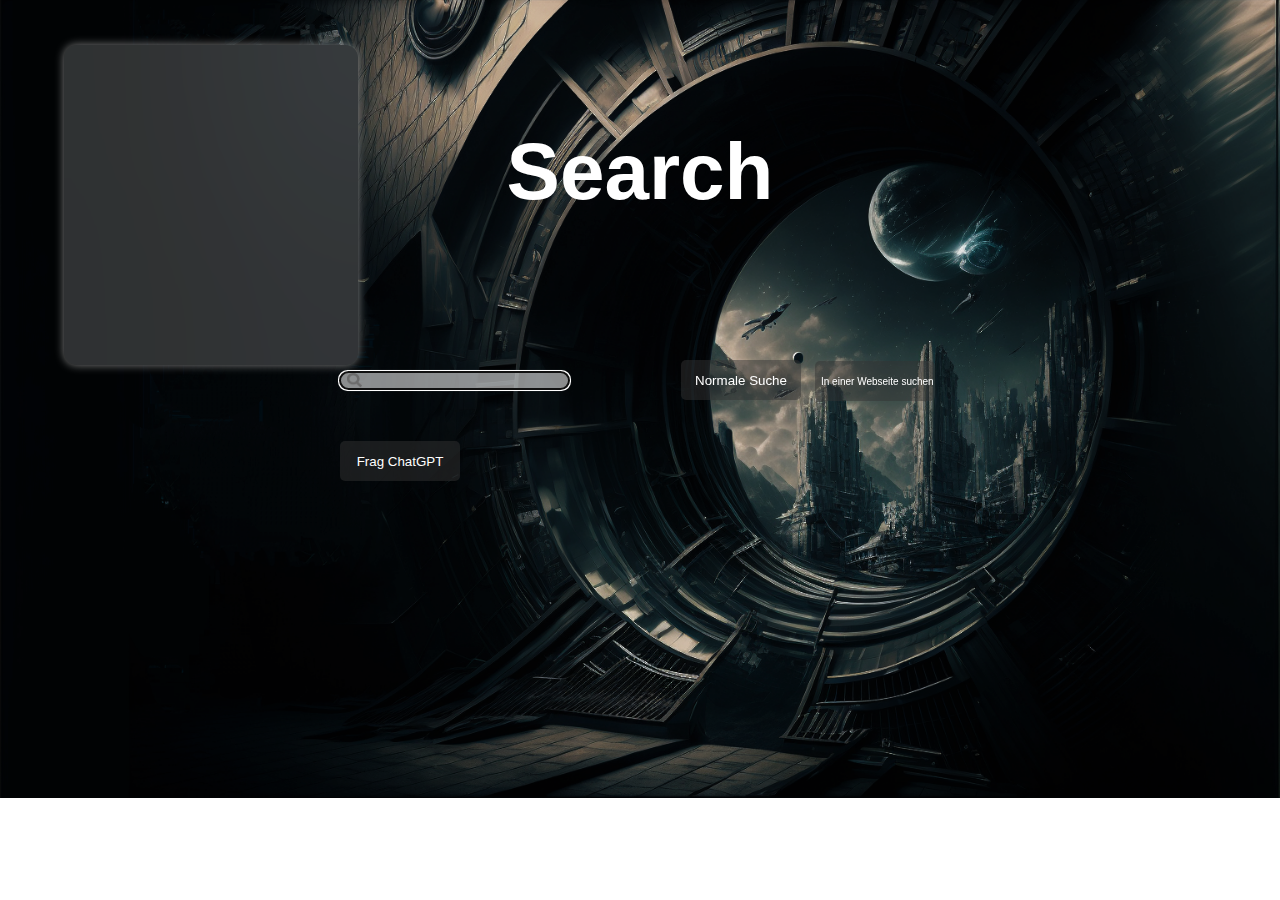
<file: searchEngine/index.html>
<!DOCTYPE html>
<html>

<head>
    <meta charset="utf-8">
    <meta http-equiv="X-UA-Compatible" content="IE=edge">
    <title>Search</title>
    <meta name="description" content="">
    <meta name="viewport" content="width=device-width, initial-scale=1">
    <link href="https://cdn.jsdelivr.net/npm/bootstrap@5.3.0-alpha1/dist/css/bootstrap.min.css" rel="stylesheet"
    integrity="sha384-GLhlTQ8iRABdZLl6O3oVMWSktQOp6b7In1Zl3/Jr59b6EGGoI1aFkw7cmDA6j6gD" crossorigin="anonymous">
    <link rel="stylesheet" href="css/stylesheet.css">
    <script src="https://ajax.googleapis.com/ajax/libs/jquery/3.6.1/jquery.min.js"></script>
    <script src="js/script.js"></script>
</head>

<body>
    <div id="contentSearch">
        <div id="weatherDiv">

        </div>
    <div id="searchBarDiv">
        <h1>Search</h1>
        <form id="searchForm">
        <input id="searchBar" class="form-control" type="text">
        <input onclick="searchNormal(event)"class="submitButton"id="submitNormal" type="submit" value="Normale Suche">
        <input submit="stopSubmit(event)"onclick="openWebsiteInput(event)"class="submitButton" id="websiteSearch" type="submit" value="In einer Webseite suchen">
        <input onclick="searchGpt(event)"class="submitButton" id="submitAi" type="submit" value="Frag ChatGPT">
    </form>
</div>
    </div>
    <script src="https://cdn.jsdelivr.net/npm/bootstrap@5.3.0-alpha1/dist/js/bootstrap.bundle.min.js"
        integrity="sha384-w76AqPfDkMBDXo30jS1Sgez6pr3x5MlQ1ZAGC+nuZB+EYdgRZgiwxhTBTkF7CXvN"
        crossorigin="anonymous"></script>
</body>

</html>
</file>
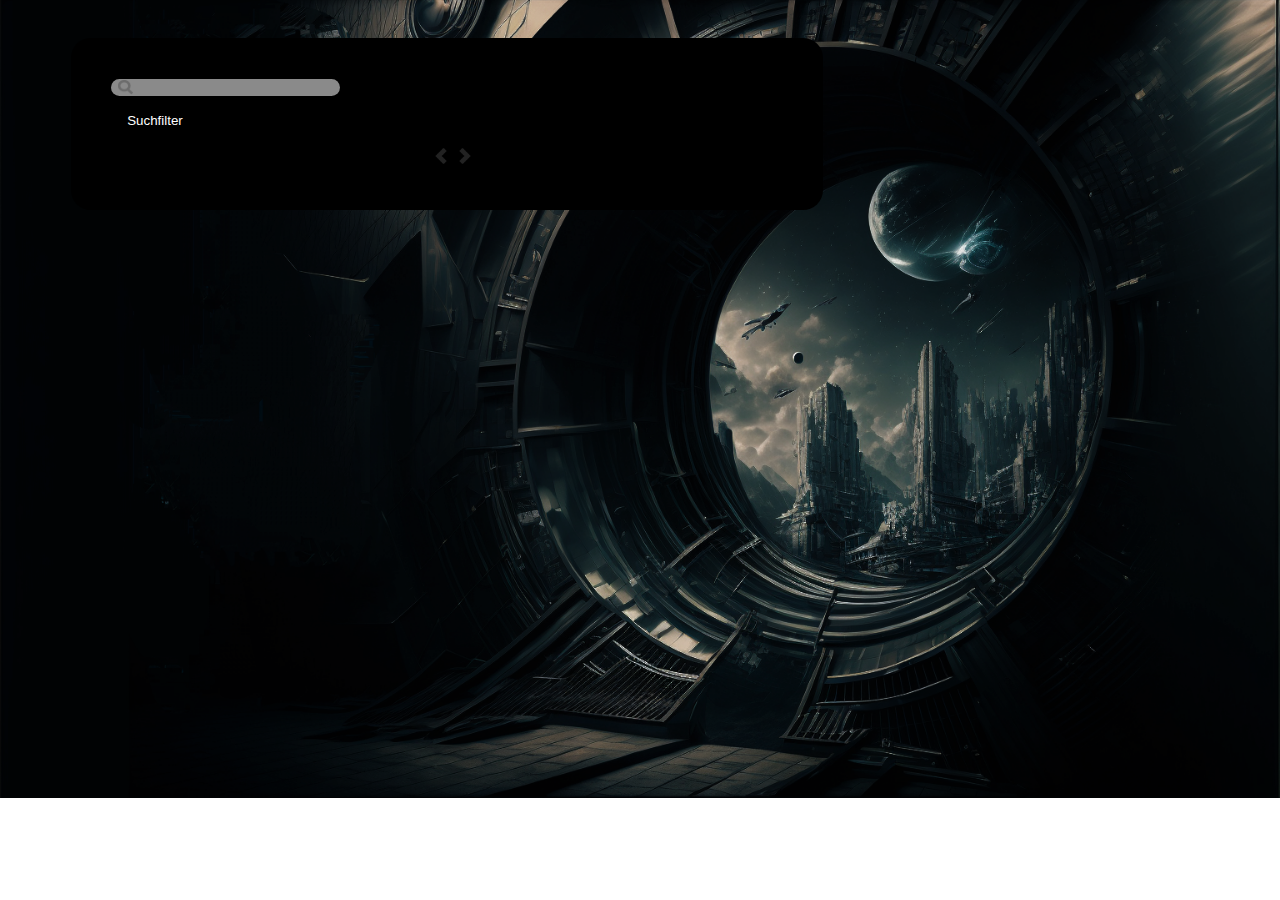
<file: searchEngine/result.html>
<!DOCTYPE html>
<html>

<head>
    <meta charset="utf-8">
    <meta http-equiv="X-UA-Compatible" content="IE=edge">
    <title></title>
    <meta name="description" content="">
    <meta name="viewport" content="width=device-width, initial-scale=1">
    <link href="https://cdn.jsdelivr.net/npm/bootstrap@5.3.0-alpha1/dist/css/bootstrap.min.css" rel="stylesheet"
    integrity="sha384-GLhlTQ8iRABdZLl6O3oVMWSktQOp6b7In1Zl3/Jr59b6EGGoI1aFkw7cmDA6j6gD" crossorigin="anonymous">
    <link rel="stylesheet" href="css/stylesheet.css">
    <script src="https://ajax.googleapis.com/ajax/libs/jquery/3.6.1/jquery.min.js"></script>
    <script src="js/scriptResult.js"></script>
</head>

<body>
    <div id="gptAnswer"></div>
    <div id="content">
        <form id="searchForm">
            <input id="searchBar" class="form-control resultBar" type="text">
        </form>
        <div id="einstellungen">
            <button id="suchFilterButton" onclick="suchFilter()">Suchfilter</button>
        </div>
        <div id="pageButtons">
        <button onclick="pageBack()"id="pageBackBtn"><img src="img/arrow-left.png"></button>
        <button onclick="pageForward()" id="pageForwardBtn"><img src="img/arrow-right.png"></button>
        </div>
    <script src="https://cdn.jsdelivr.net/npm/bootstrap@5.3.0-alpha1/dist/js/bootstrap.bundle.min.js"
        integrity="sha384-w76AqPfDkMBDXo30jS1Sgez6pr3x5MlQ1ZAGC+nuZB+EYdgRZgiwxhTBTkF7CXvN"
        crossorigin="anonymous"></script>
</body>

</html>
</file>
<file: searchEngine/css/stylesheet.css>
body {
    background-image: url("../img/backgroundImage.png") !important;
    background-repeat: no-repeat;
    background-size: cover;
 
}

h1 {
    color: white !important;
    font-family: sans-serif;
    font-size: 5em !important;
    text-align: center;
}

#searchBarDiv {
    width: 600px;
    margin: 10% auto;
}


#searchBar:hover , #searchBar:focus {
    box-shadow: 0 0 3px white !important;
}

.submitButton {
    width: 120px;
    height: 40px;
    border: 0 solid transparent;
    border-radius: 5px;
    background-color: rgba(51, 51, 51, 0.486);
    color: white;
    margin-top: 40px;
}

#submitNormal {
    margin-left:18%;
    margin-right: 10px !important;

}

#searchBar {
    margin-top: 100px;
    border-radius: 50px;
    color: black;
    border: 0px solid transparent;
    box-shadow: none !important;
    background: url("../img/search.png") no-repeat scroll!important;
    background-size: 15px 15px !important;
    background-color: rgba(255, 255, 255, 0.541) !important;
    padding-left: 50px;
    background-position: 7px center !important;
}

#content {
    width: 672px;
    height: max-content;
    background-color: black;
    margin-left: 5%;
    margin-top: 3%;
    border-radius: 20px;
    color: white;
    padding: 40px 40px 40px 40px;
}

a {
    text-decoration: none;
    color: #72711b;
}

.title {
    font-size: 20px;
    margin-bottom: 7px;
}

.description {
    font-size: 15px;
    color: rgba(255, 254, 254, 0.274);
}

p {
    margin: 0;
}

.resultDiv {
    font-family: Arial;
    margin-top: 10px;
    backdrop-filter: blur(100px);
    background-color: rgba(255, 255, 255, 0.185);
    box-shadow: 0 0 10px rgb(87, 87, 87);
    border-radius: 20px;
    padding: 20px 20px 20px 20px;
}

.link {
    margin-top: 10px;
    margin-bottom: 10px;
    color: rgba(255, 255, 255, 0.61);
}

.title:hover {
    text-decoration: underline;
}

.resultBar {
    margin-top: 0 !important;
}

#numberResults {
    font-size: 13px;
    margin: 10px 10px 10px 10px;
}

#noResults {
    text-align: center;
    margin-top: 100px;
    margin-bottom: 100px;
}

#pageBackBtn, #pageForwardBtn, #pageBackBtn img, #pageForwardBtn img {
    width: 20px;
    height: 20px;
}

#pageBackBtn, #pageForwardBtn {
    background: none;
    border: 0 solid transparent;


}


#pageButtons {
    margin: 0 auto !important;
    width: fit-content;
    height: fit-content;
}

@media only screen and (max-width: 600px) {
    /* Regeln für mobile Geräte hier */
    #content {
        margin-right: 0% !important;
        background-color: transparent;
        box-shadow: none;
        margin: 0 auto;
    }
    body {
        background-image: none!important;
        background-color: black;
    }
    .resultDiv{
        background-color: rgba(255, 255, 255, 0.493);
        border-radius: 10px;
        margin: 5px 5px 5px 5px;
        padding: 10px 10px 10px 10px;
    }
    #contentSearch {
        margin-top: 80% !important;
    }

}

.pageLink, .currentPageLink {
    margin: 0 5px 0 5px;
}

.pageLink {
    text-decoration: none;
}

.pageLink:hover, .currentPageLink:hover {

    text-decoration: underline;
}

.currentPageLink {
    font-weight: 700;
}

#einstellungen {
    margin: 10px 5px 10px 5px;
    width: 100%;
    border-bottom: 1px solid black;
    padding: 5px;

}

#suchFilterButton {
    background: none;
    border: 0 solid transparent;
    color: white
}

#suchFilterButton:hover {
    box-shadow: 0 0 5px black;
    border: 1px solid black;
    background-color: rgb(39, 38, 38);
}

#gptAnswer ,#weatherDiv{
    word-wrap: break-word;
    width: 20vw;
    height: fit-content;
    backdrop-filter: blur(100px);
    box-shadow: 0 0 10px gray;
    background-color: rgba(255, 255, 255, 0.185);
    border-radius: 20px;
    position: absolute;
    left: 75vw;
    top: -50%;
    padding: 1vw 1.5vw 1vw 1vw;
    font-size: 1.5vw;
}
#gptAnswer {
    
    min-height: 20vw;
    
}
#weatherDiv{
    left: 5%;
    top: 5%;
    padding: 1vw 1.5vw 1vw 1.5vw;
    
}

.gptTitle {
    text-align: center;
    color: white;
    display: inline;
}

#point1, #point2, #point3 {
    display: inline;
    margin: 0;
    padding: 0;
    color: white;
    text-align: center;
}

#gptAnswerP {
    color: white;
    font-size: 2vh;
}

#titleImg{
    height: 6vw;
    width: 8vw;
    margin: 0 auto;
    margin-bottom: 0.5vw;
}

#weatherDiv {
    color: white;
    border-radius: 1vw;
}

#tempDiv {
    display: flex;
}

#tempDiv p {
    margin-top: 1vw;
    margin-left: 0.5vw;
}

#localTimeDiv {
    display: flex;
    font-size: 1vw;
}

#localTimeDiv p {
    margin-left: 0.5vw;
}

#otherWeather {
    margin: 1vw auto;

}

#locationP {
    font-size: 1.4vw;
}

#currentTemp, #feelTemp {
    font-size: 2vw;
}
#weatherDiv {
    height: 23vw;
    width: 20vw;
    min-width: auto;
    min-height: auto;
}

#changeState input {
    margin-bottom: 1vw;
    border-radius: 2.5vw;
    color: black;
    border: 0px solid transparent;
    box-shadow: none !important;
    background: url("../img/search.png") no-repeat scroll!important;
    background-size: 0.75vw 0.75vw !important;
    background-color: rgba(255, 255, 255, 0.541) !important;
    padding-left: 2.5vw;
    background-position: 0.4vw center !important;
    font-size: 1vw;
    height: 2vw !important;
}

#lastUpdate {
    font-size: 1vw;
}

#otherWeather{
    font-size: 1vw;
}

#weatherImg {
    width: 5vw;
    height: 5vw;

}

#gptInfoDiv {
    word-wrap: break-word;
    width: 24vw;
    height: fit-content;
    backdrop-filter: blur(100px);
    box-shadow: 0 0 10px gray;
    background-color: rgba(255, 255, 255, 0.185);
    border-radius: 20px;
    position: fixed;
    left: 50vw;
    top: -50%;
    padding: 1vw 1.5vw 1vw 1vw;
    font-size: 1vw;
    
}

#gptInfoClose {
    background: none;
    border: 0 solid transparent;
    height: fit-content;
    width: fit-content;
}

#gptInfoClose img {
    width: 10px;
    height: 10px;
}

#gptInfo {
    float: right;
    width: fit-content;
    height: fit-content;
    border: 0 solid transparent;
    background: none;
}

#gptInfo img {
    width: 1vw;
    height: 1vw;
}

#websiteSearch {
    font-size: 10px;
}
</file>
